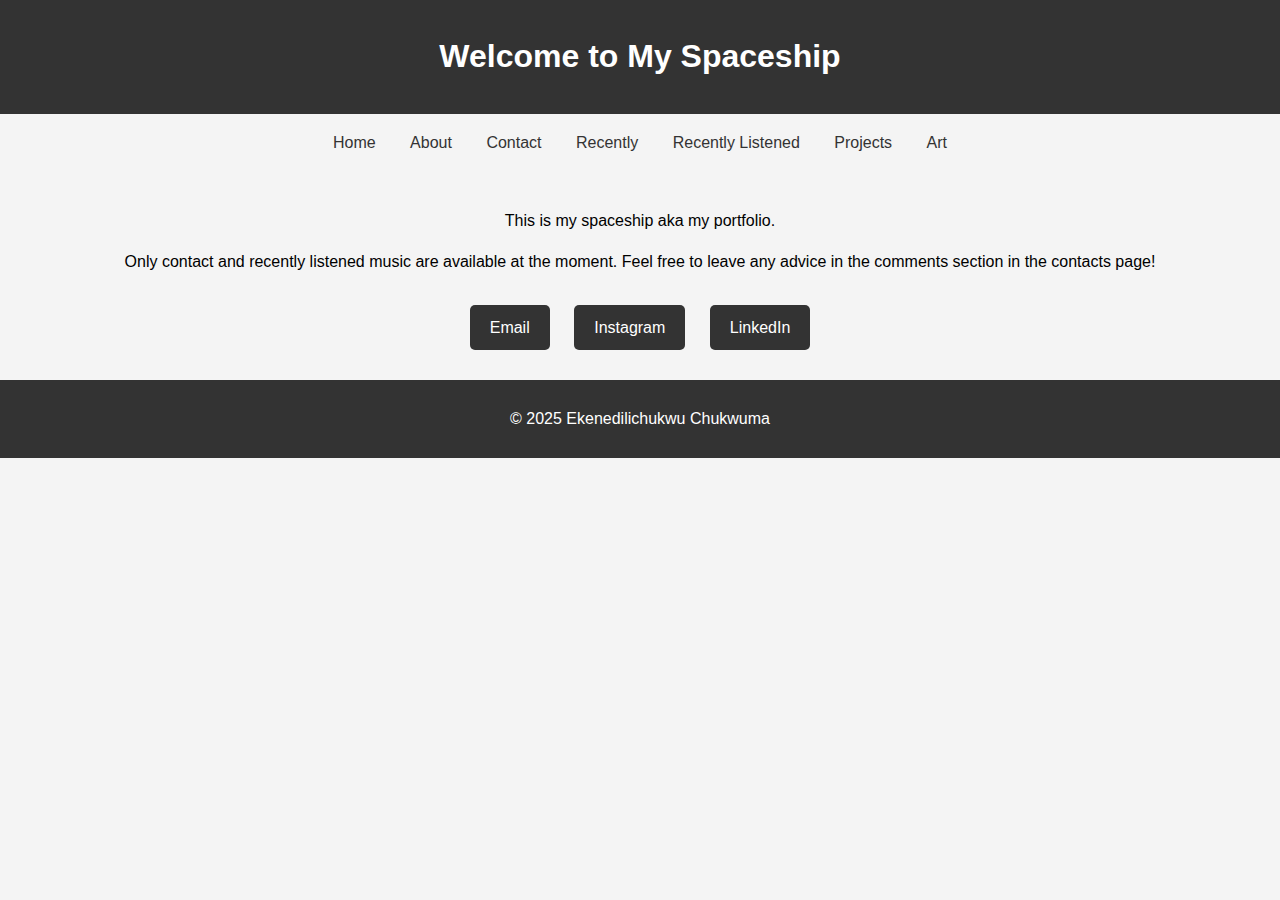
<file: index.html>
<!DOCTYPE html>
<html lang="en">
<head>
    <meta charset="UTF-8">
    <meta name="viewport" content="width=device-width, initial-scale=1.0">
    <title>Kenny's Spaceship</title>
    <link rel="stylesheet" href="styles.css">
</head>
<body>
    <header>
        <h1>Welcome to My Spaceship</h1>
    </header>
    <nav>
        <ul>
            <li><a href="index.html">Home</a></li>
            <li><a href="about.html">About</a></li>
            <li><a href="contact.html">Contact</a></li>
            <li><a href="recently.html">Recently</a></li>
            <li><a href="music.html">Recently Listened</a></li>
            <li><a href="projects.html">Projects</a></li>
             <li><a href="art.html">Art</a></li>
        </ul>
    </nav>
    <main>
        <p>This is my spaceship aka my portfolio.</p>
        <p>Only contact and recently listened music are available at the moment. Feel free to leave any advice in the comments section in the contacts page!
        </p>
        <!-- Add buttons to link to the contact page -->
        <div class="contact-buttons">
            <a href="contact.html" class="button">Email</a>
            <a href="contact.html" class="button">Instagram</a>
            <a href="contact.html" class="button">LinkedIn</a>
        </div>
    </main>
    <footer>
        <p>© 2025 Ekenedilichukwu Chukwuma</p>
    </footer>
</body>
</html>
</file>
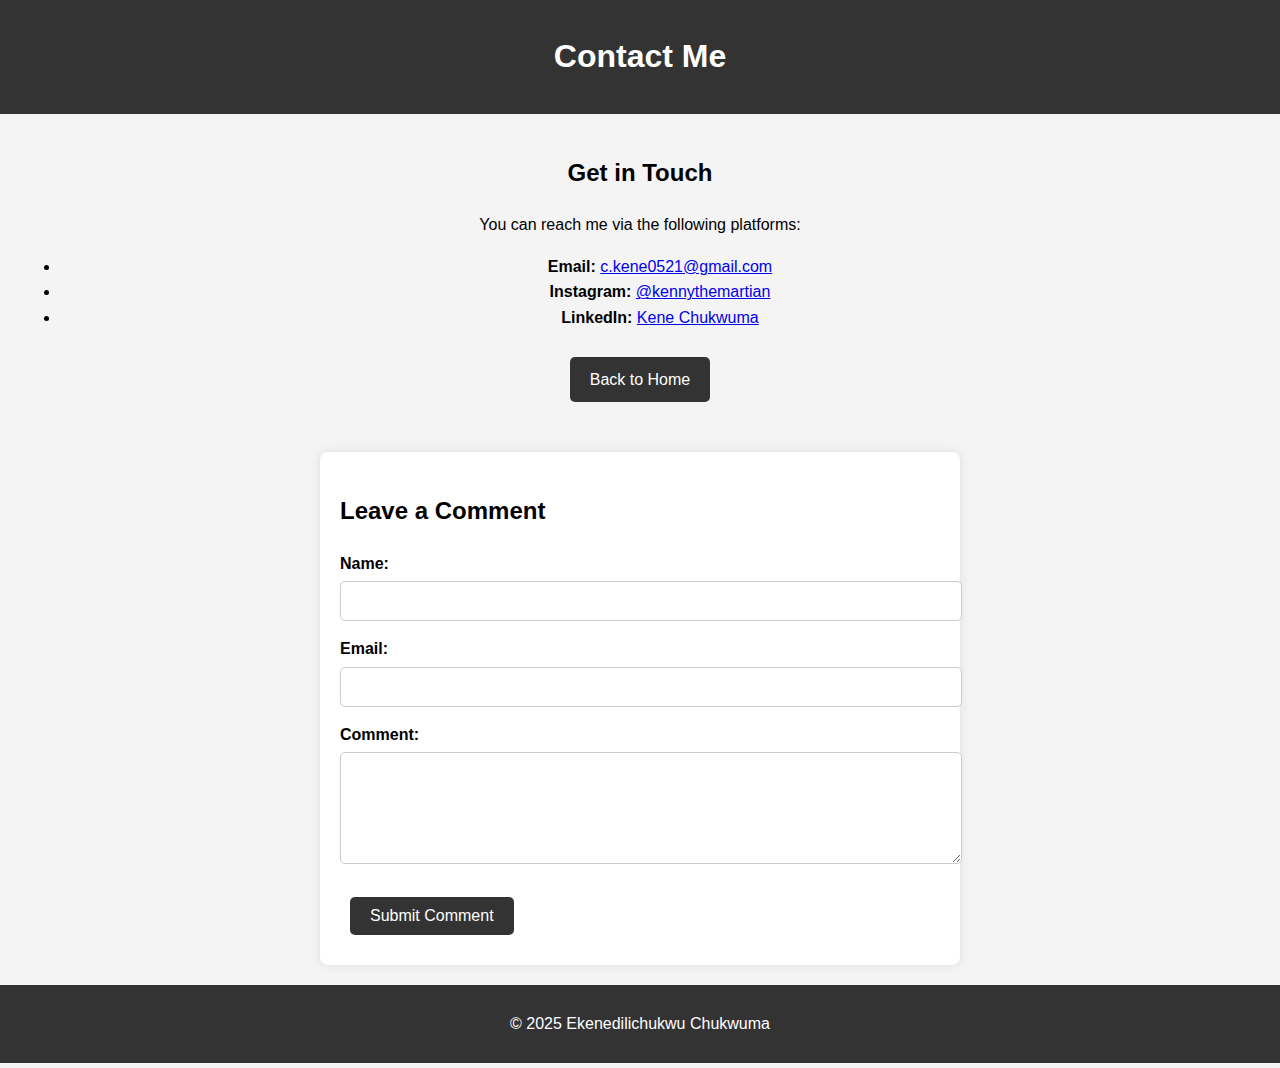
<file: contact.html>
<!DOCTYPE html>
<html lang="en">
<head>
    <meta charset="UTF-8">
    <meta name="viewport" content="width=device-width, initial-scale=1.0">
    <title>Contact Me</title>
    <link rel="stylesheet" href="styles.css">
</head>
<body>
    <header>
        <h1>Contact Me</h1>
    </header>
    <main>
        <h2>Get in Touch</h2>
        <p>You can reach me via the following platforms:</p>
        <ul>
            <li><strong>Email:</strong> <a href="mailto:c.kene0521@gmail.com">c.kene0521@gmail.com</a></li>
            <li><strong>Instagram:</strong> <a href="https://www.instagram.com/kennythemartian" target="_blank">@kennythemartian</a></li>
            <li><strong>LinkedIn:</strong> <a href="https://www.linkedin.com/in/kene-cornell/" target="_blank">Kene Chukwuma</a></li>
        </ul>
        <!-- Add a link to go back to the home page -->
        <a href="index.html" class="button">Back to Home</a>

         <!-- Comment Section -->
        <section class="comment-section">
            <h2>Leave a Comment</h2>
            <form id="comment-form">
                <div class="form-group">
                    <label for="name">Name:</label>
                    <input type="text" id="name" name="name" required>
                </div>
                <div class="form-group">
                    <label for="email">Email:</label>
                    <input type="email" id="email" name="email" required >
                </div> 
                <div class="form-group">
                    <label for="comment">Comment:</label>
                    <textarea id="comment" name="comment" rows="5" required></textarea>
                </div>
                <button type="submit" class="button">Submit Comment</button>
            </form>

            <div id="comments-list">
                <!-- Comments will be dynamically added here -->
            </div>
        </section>
    </main>
    <footer>
        <p>© 2025 Ekenedilichukwu Chukwuma</p>
    </footer>

    <script>
        const backendUrl = 'https://comments-backend-bnha.onrender.com'; // Replace with your backend URL

        // Fetch and display comments
        async function fetchComments() {
            const response = await fetch(`${backendUrl}/comments`);
            const comments = await response.json();
            const commentsList = document.getElementById('comments-list');
            commentsList.innerHTML = comments.map(comment => `
                <div class="comment">
                    <h3>${comment.name}</h3>
                    <p><strong>Email:</strong> ${comment.email}</p>
                    <p>${comment.comment}</p>
                    <small>${new Date(comment.timestamp).toLocaleString()}</small>
                </div>
            `).join('');
        }

        // Submit comment form
        document.getElementById('comment-form').addEventListener('submit', async (event) => {
            event.preventDefault();

            const name = document.getElementById('name').value;
            // const email = document.getElementById('email').value;
            const comment = document.getElementById('comment').value;

            const response = await fetch(`${backendUrl}/comments`, {
                method: 'POST',
                headers: {
                    'Content-Type': 'application/json',
                },
                body: JSON.stringify({ name, email, comment }),
            });

            if (response.ok) {
                fetchComments(); // Refresh comments
                document.getElementById('comment-form').reset();
            }
        });

        // Load comments when the page loads
        fetchComments();
    </script>
</body>
</html>
</file>
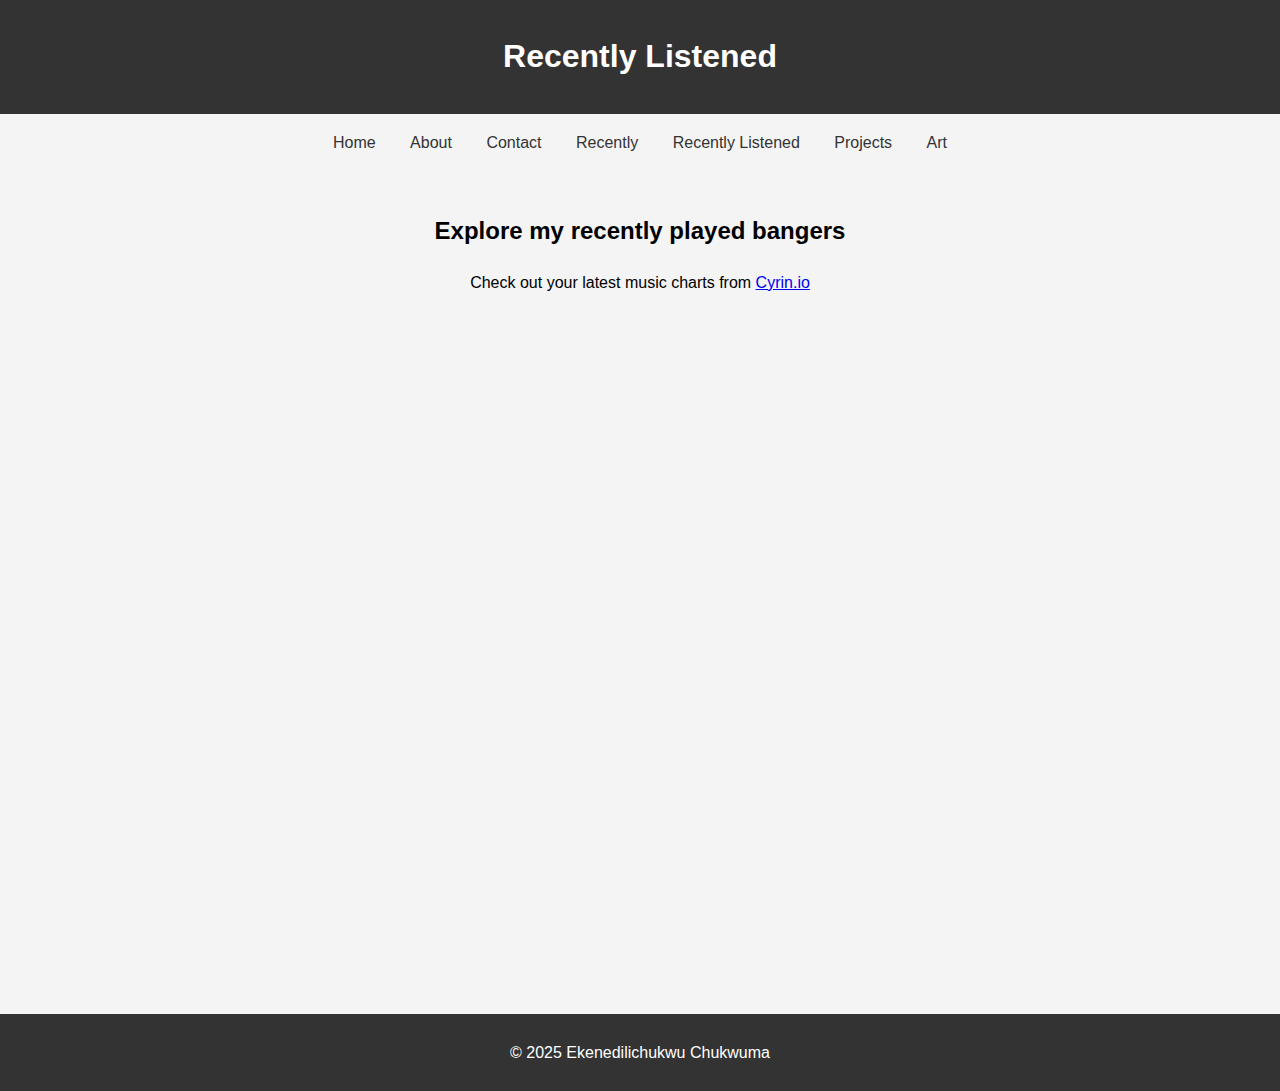
<file: music.html>
<!DOCTYPE html>
<html lang="en">
<head>
    <meta charset="UTF-8">
    <meta name="viewport" content="width=device-width, initial-scale=1.0">
    <title>Recently Listened</title>
    <link rel="stylesheet" href="styles.css">
</head>
<body>
    <header>
        <h1>Recently Listened</h1>
    </header>
    <nav>
        <ul>
            <li><a href="index.html">Home</a></li>
            <li><a href="about.html">About</a></li>
            <li><a href="contact.html">Contact</a></li>
            <li><a href="recently.html">Recently</a></li>
            <li><a href="music.html">Recently Listened</a></li>
            <li><a href="projects.html">Projects</a></li>
             <li><a href="art.html">Art</a></li>
        </ul>
    </nav>
    <main>
        <h2>Explore my recently played bangers</h2>
        <p>Check out your latest music charts from <a href="https://cyrin.io/charts" target="_blank">Cyrin.io</a></p>

        <!--- april Spotify -->
        <iframe style="border-radius:12px" 
            src="https://open.spotify.com/embed/playlist/1oFpZZd25JCT8coLu7RgW7?utm_source=generator&theme=0" 
            width="100%" height="352" frameBorder="0" allowfullscreen="" 
            allow="autoplay; clipboard-write; encrypted-media; fullscreen; picture-in-picture" loading="lazy">
            </iframe>

        <!--- april yt music -->
     
        <iframe width="560" height="315" 
            src="https://www.youtube.com/embed/videoseries?si=1ZdGKUYRd335nzWS&amp;list=PLn23qkWJbonSXSCuHiWKp30ejLDEsaJDf" 
            title="YouTube video player" frameborder="0" allow="accelerometer; autoplay; clipboard-write; encrypted-media; gyroscope; picture-in-picture; web-share" 
            referrerpolicy="strict-origin-when-cross-origin" allowfullscreen>
            
            </iframe>
        <!-- Embed the website using an iframe -->

    </main>
    <footer>
        <p>© 2025 Ekenedilichukwu Chukwuma</p>
    </footer>
</body>
</html>
</file>
<file: styles.css>
/* styles.css */
body {
    font-family: Arial, sans-serif;
    line-height: 1.6;
    margin: 0;
    padding: 0;
    background-color: #f4f4f4;
}

header {
    background: #333;
    color: #fff;
    padding: 10px 0;
    text-align: center;
}

nav ul {
    list-style: none;
    padding: 0;
    text-align: center;
}

nav ul li {
    display: inline;
    margin: 0 15px;
}

nav ul li a {
    text-decoration: none;
    color: #333;
}

main {
    padding: 20px;
    text-align: center;
}

.contact-buttons {
    margin-top: 20px;
}

.button {
    display: inline-block;
    padding: 10px 20px;
    margin: 10px;
    background-color: #333;
    color: #fff;
    text-decoration: none;
    border-radius: 5px;
    transition: background-color 0.3s ease;
}

.button:hover {
    background-color: #555;
}

.container {
    flex: 1; /* This makes the container take up the remaining space */
    padding-bottom: 60px; /* Add padding to prevent content from being hidden behind the footer */
}

footer {
    background: #333;
    color: #fff;
    text-align: center;
    padding: 10px 0;
    width: 100%;
}
/* Comment Section Styles */
.comment-section {
    margin-top: 40px;
    text-align: left;
    max-width: 600px;
    margin-left: auto;
    margin-right: auto;
    padding: 20px;
    background: #fff;
    border-radius: 8px;
    box-shadow: 0 0 10px rgba(0, 0, 0, 0.1);
}

.comment-section h2 {
    margin-bottom: 20px;
}

.form-group {
    margin-bottom: 15px;
}

.form-group label {
    display: block;
    margin-bottom: 5px;
    font-weight: bold;
}

.form-group input,
.form-group textarea {
    width: 100%;
    padding: 10px;
    border: 1px solid #ccc;
    border-radius: 5px;
    font-size: 16px;
}

.form-group textarea {
    resize: vertical;
}

button[type="submit"] {
    background-color: #333;
    color: #fff;
    border: none;
    padding: 10px 20px;
    border-radius: 5px;
    cursor: pointer;
    font-size: 16px;
}

button[type="submit"]:hover {
    background-color: #555;
}
</file>
